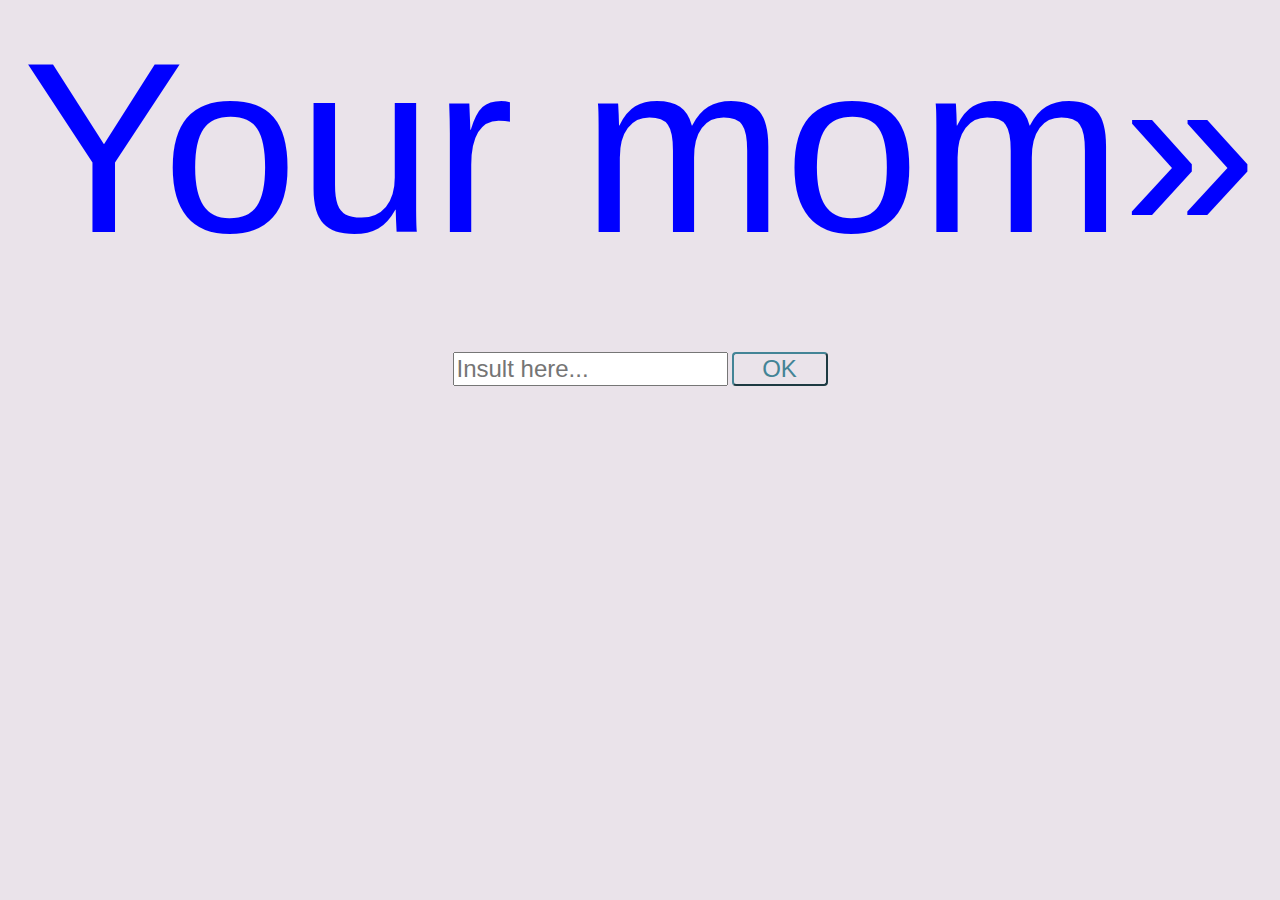
<file: index.html>
<!DOCTYPE html>
<html>
<head>
    <meta charset="utf-8">
	<title>Your mom | One of the lamest sites outhere</title>
	<meta name="viewport" content="width=device-width">
	<meta name="description" content="Your mom signpost">
	<meta name="keywords" content="Your mom, Your mama, signpost, mom jokes, mama jokes">
	<meta name="author" content="Goran Malić">
	<link rel="stylesheet" href="style.css" type="text/css">
</head>
<body>
  <div id="wrap">
    <p id="text">Your mom&raquo;</p>
    <div id="wrap2">
    	<input id="newText" type="text" name="newText" maxlength="8" placeholder="Insult here...">
    	<button type= "button" onclick="newText()">OK</button>
    </div>	
  </div>
<script type="text/javascript" src="myScript.js"></script>
</body>
</html>
</file>
<file: style.css>
body {background-color: #eae3ea;}
#wrap {background-color: }
#text {font-size: 19vw;
	   font-family: Helvetica;
       color: maroon;
       margin: 0 0 2vw 0;
       text-align: center;
}
#wrap2 {text-align: center;}
#newText {font-size: 1.5em;
          margin: 3vw 0 0 0;
          font-family: Helvetica;
          color: #262228;
}
button {font-size: 1.5em;
        width: 4em;
        color: #438496;
        background-color: #eae3ea;
        border-color: #438496;
        border-radius: 4px;
}
button:hover {color: white;
              border-color: white;
              background-color: #438496;
}
</file>
